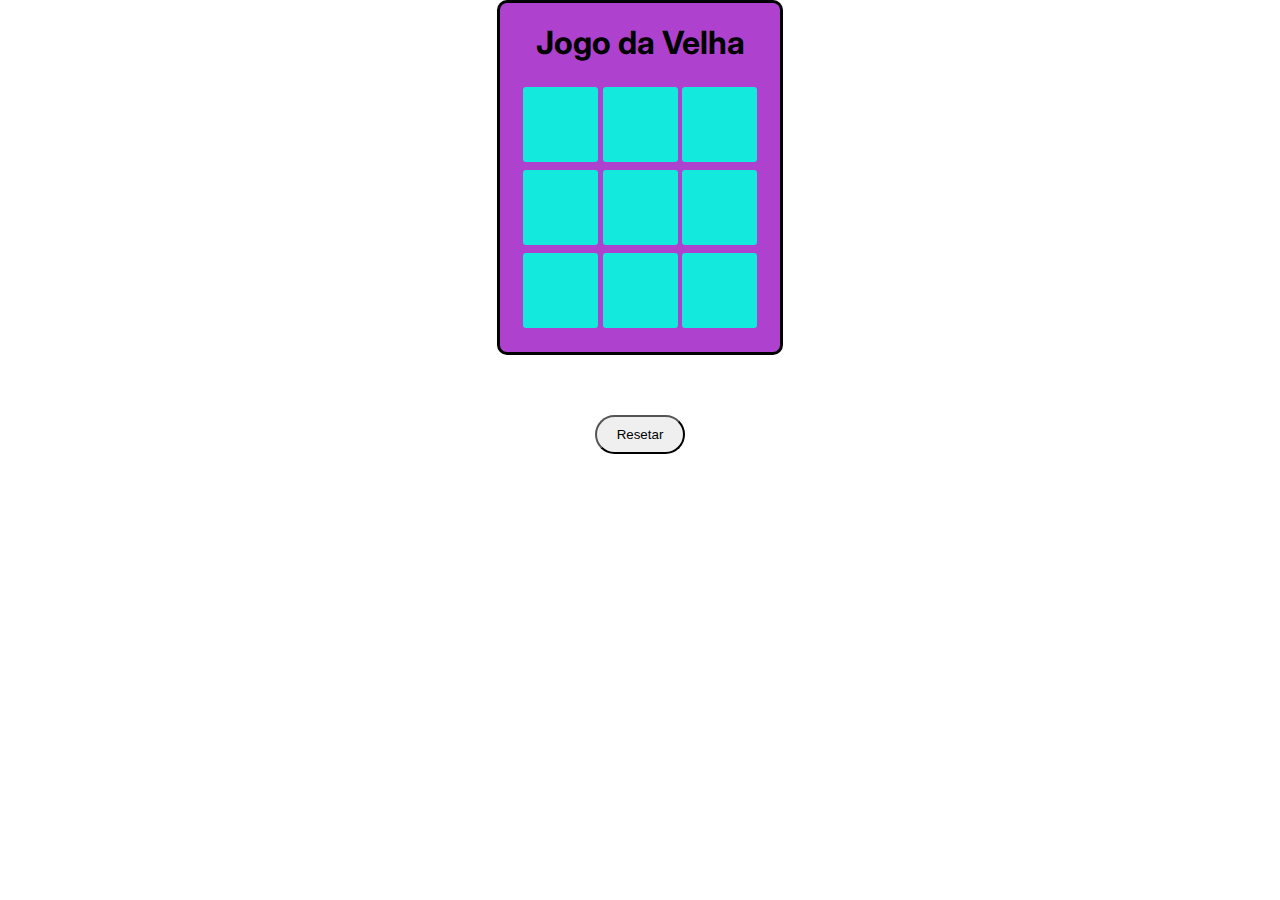
<file: index.html>
<!DOCTYPE html>
<html lang="en">
<head>
    <meta charset="UTF-8">
    <meta http-equiv="X-UA-Compatible" content="IE=edge">
    <meta name="viewport" content="width=device-width, initial-scale=1.0">
    <link type="text/css" rel="stylesheet" href="CSS/estilo.css">

    <title>Jogo da Velha</title>
</head>
<body>
    <div id="tela_escura"></div>
    <div class="container">
        <h1>Jogo da Velha</h1>
        <div class="grid">
            <div class="box" id="0"></div>
            <div class="box" id="1"></div>
            <div class="box" id="2"></div>
            <div class="box" id="3"></div>
            <div class="box" id="4"></div>
            <div class="box" id="5"></div>
            <div class="box" id="6"></div>
            <div class="box" id="7"></div>
            <div class="box" id="8"></div>
         </div>
     </div>
     <div class=" button">
        <button id="reset">Resetar</button>
    </div>

<script src="Script/jogo.js"></script>

    
</body>
</html>
</file>
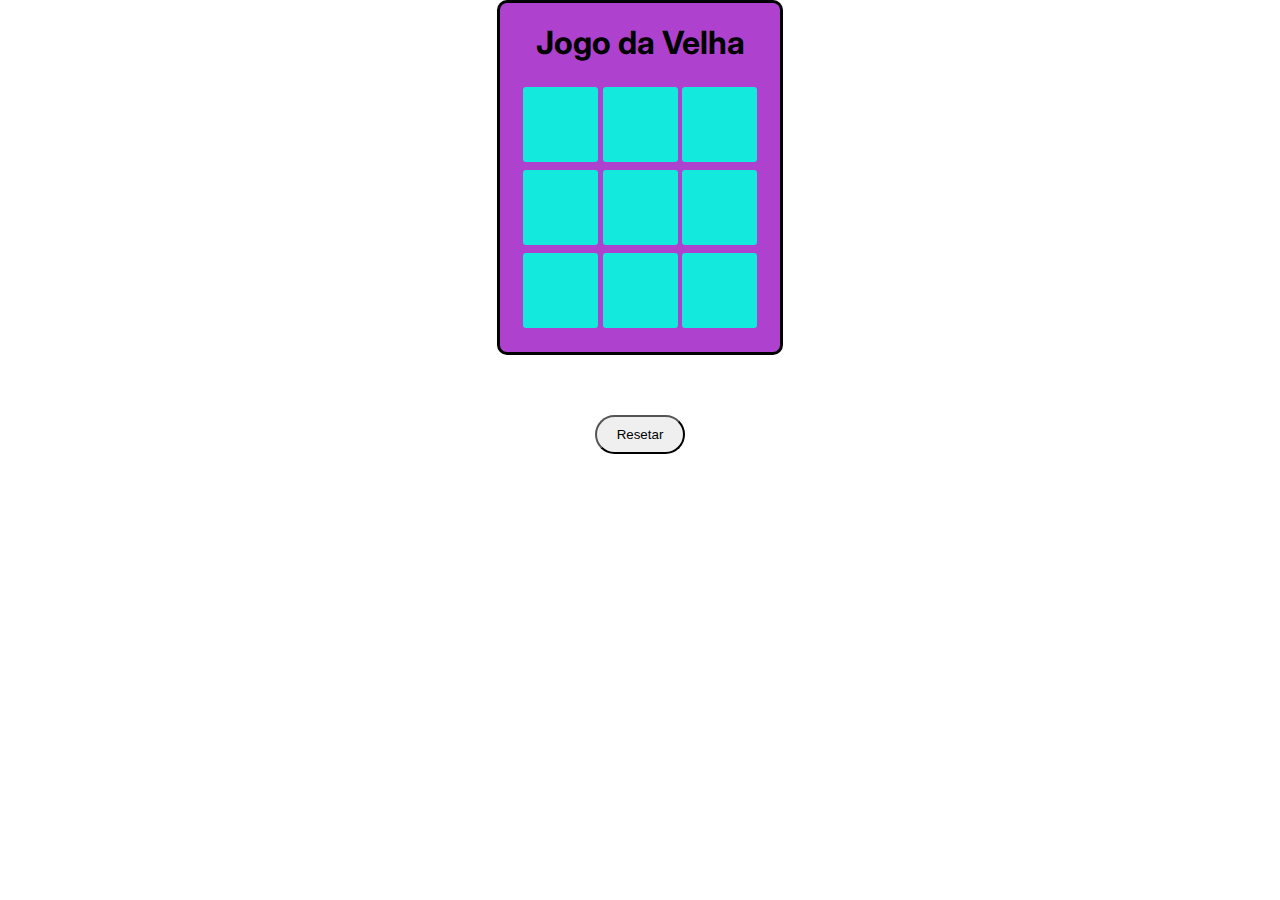
<file: jogoDaVelha.html>
<!DOCTYPE html>
<html lang="en">
<head>
    <meta charset="UTF-8">
    <meta http-equiv="X-UA-Compatible" content="IE=edge">
    <meta name="viewport" content="width=device-width, initial-scale=1.0">
    <link type="text/css" rel="stylesheet" href="CSS/estilo.css">

    <title>Jogo da Velha</title>
</head>
<body>
    <div id="tela_escura"></div>
    <div class="container">
        <h1>Jogo da Velha</h1>
        <div class="grid">
            <div class="box" id="0"></div>
            <div class="box" id="1"></div>
            <div class="box" id="2"></div>
            <div class="box" id="3"></div>
            <div class="box" id="4"></div>
            <div class="box" id="5"></div>
            <div class="box" id="6"></div>
            <div class="box" id="7"></div>
            <div class="box" id="8"></div>
         </div>
     </div>
     <div class=" button">
        <button id="reset">Resetar</button>
    </div>

<script src="Script/jogo.js"></script>

    
</body>
</html>
</file>
<file: CSS/estilo.css>
@import url('https://fonts.googleapis.com/css2?family=Inter&display=swap');

body{
    margin: 0;
    padding: 0;
    font-family: 'Inter', sans-serif;
}

h1{
    text-align: center;
    margin-top: 0;
}

h2{
    margin-top: 5%;
    text-align: center;

}

#tela_escura{
    width: 100%;
    height: 16%;
    opacity: 0.95;
    color: rgb(248, 234, 217);
    display: none;
    position: absolute;
    background-color: rgb(61, 58, 58);
    



}

.container{
    margin: 0 auto;
    max-width: 240px;
    padding: 20px;
    border-radius: 10px;
    background-color: rgba(158, 29, 197, 0.836);
    border: 3px solid black;
}

.grid{
    display: flex;
    flex-flow: row wrap;
    justify-content: space-evenly;
}

.box{
    width: 75px;
    height: 65px;
    font-size: 30pt;
    margin: 4px 2px;
    font-weight: 300;
    padding-top: 10px;
    border-radius: 3px;
    text-align: center;
    background-color: rgb(20, 233, 222);



}

.button{
    text-align: center;
    margin: 20px 0px;
    padding: 40px;
}

#reset{
    padding: 10px 20px;
    border-radius: 20px;
    cursor: pointer;

}

#reset:hover{

    background-color: rgb(165, 158, 158);

    
}
</file>
